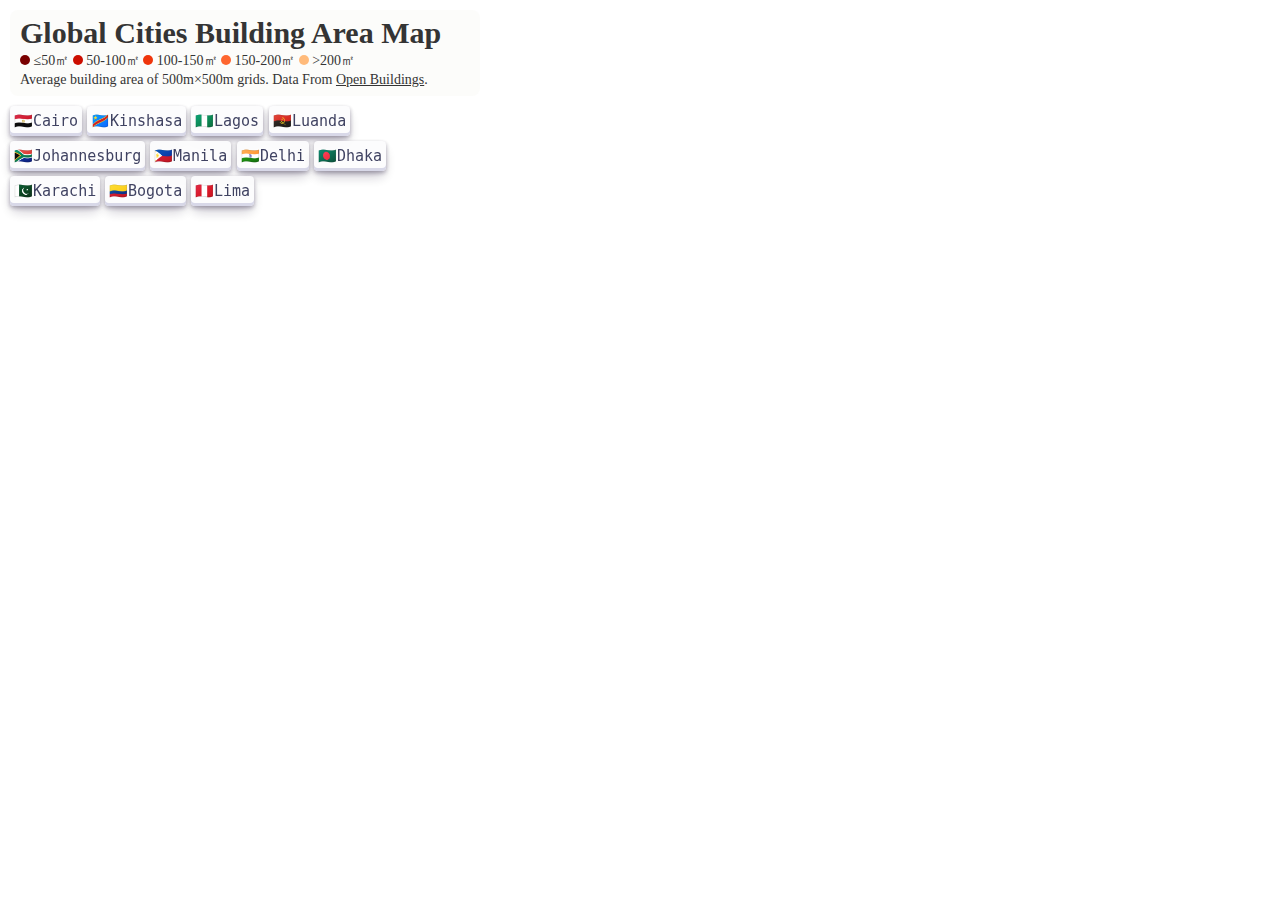
<file: index.html>
<!DOCTYPE html>
<html>
<head>
    <meta charset='utf-8' />
    <title>Global Building Area Map</title>
    <link href="https://api.mapbox.com/mapbox-gl-js/v2.12.0/mapbox-gl.css" rel="stylesheet">
    <script src="https://api.mapbox.com/mapbox-gl-js/v2.12.0/mapbox-gl.js"></script>
    <link href='map.css' rel='stylesheet' />
</head>
<body>
<div id='map'></div>

<div class="map-overlay top">
    <div class="map-overlay-inner">
        <h2>Global Cities Building Area Map</h2>
        
        <h5><span class="dot" style="height: 10px; width: 10px; background-color: #7a0000; border-radius: 50%; display: inline-block;"></span> &#8804;50&#13217; 
            <span class="dot" style="height: 10px; width: 10px; background-color: #cc0e00; border-radius: 50%; display: inline-block;"></span> 50-100&#13217; 
            <span class="dot" style="height: 10px; width: 10px; background-color: #ef350b; border-radius: 50%; display: inline-block;"></span> 100-150&#13217;
            <span class="dot" style="height: 10px; width: 10px; background-color: #fe662f; border-radius: 50%; display: inline-block;"></span> 150-200&#13217;
            <span class="dot" style="height: 10px; width: 10px; background-color: #ffba7a; border-radius: 50%; display: inline-block;"></span> &#62;200&#13217;
        </h5>
        <h6>Average building area of 500m&times;500m grids. Data From <a href="https://sites.research.google/open-buildings/">Open Buildings</a>. </h6> 
    </div>
    <div class="fly-button">
        <button class="button-30" id="Cairo">&#127466;&#127468;Cairo</button>
        <button class="button-30" id="Kinshasa">&#x1f1e8;&#x1f1e9;Kinshasa</button>
        <button class="button-30" id="Lagos">&#127475;&#127468;Lagos</button>
        <button class="button-30" id="Luanda">&#127462;&#127476;Luanda</button>
        <button class="button-30" id="Johannesburg"> &#127487;&#127462;Johannesburg</button>
        
        <button class="button-30" id="Manila">&#127477;&#127469;Manila</button>
        <button class="button-30" id="Delhi">&#x1f1ee;&#x1f1f3;Delhi</button>
        <button class="button-30" id="Dhaka">&#x1F1E7;&#x1F1E9;Dhaka</button>
        <button class="button-30" id="Karachi">&#x1f1f5;&#x1f1f0;Karachi</button>
        
        <button class="button-30" id="Bogota">&#127464;&#127476;Bogota</button>
        <button class="button-30" id="Lima">&#127477;&#127466;Lima</button>
        
    </div>
</div>


<script>
    mapboxgl.accessToken = 'pk.eyJ1IjoiZGFudGVjaGVuMDgyNSIsImEiOiJjbGQxbGhhOTExaXBuM250Z2d6MWhzMnloIn0.EEsuGRqk0Uj_e1Q90WqPfQ'; // Mapbox Public Access token
    
    // add map
    var map = new mapboxgl.Map({
    container: 'map', // container id
    style: 'mapbox://styles/dantechen0825/clk4886fl00gx01qyc3kl54za', // stylesheet
    center: [31.3, 30.1], // starting position [lng, lat] 
    zoom: 10, // starting zoom
    minZoom:4,
    bearing: -10,
    pitch: 45
    });
    
    map.addControl(new mapboxgl.NavigationControl(), 'bottom-right'); // add map control bar

    
    map.on('load', function() {    // load terrorist attacks point on the map

        document.getElementById('Cairo').addEventListener('click', () => {
            map.flyTo({
                center: [31.3, 30.1], 
                essential: true,
                speed: 1,
                zoom: 10,
                bearing: 0,
                pitch: 0
            })
        });
        
        document.getElementById('Kinshasa').addEventListener('click', () => {
            map.flyTo({
                center: [15.3, -4.3], 
                essential: true,
                speed: 1,
                zoom: 10,
                bearing: 0,
                pitch: 0
            })
        });
        
        document.getElementById('Lagos').addEventListener('click', () => {
            map.flyTo({
                center: [3.3, 6.6], 
                essential: true,
                speed: 1,
                zoom: 10,
                bearing: 0,
                pitch: 0
            })
        });
        
        document.getElementById('Luanda').addEventListener('click', () => {
            map.flyTo({
                center: [13.3, -8.9], 
                essential: true,
                speed: 1,
                zoom: 10,
                bearing: 0,
                pitch: 0
            })
        });
        
        document.getElementById('Johannesburg').addEventListener('click', () => {
            map.flyTo({
                center: [28.1, -26.2], 
                essential: true,
                speed: 1,
                zoom: 10,
                bearing: 0,
                pitch: 0
            })
        });
        
        
        
        document.getElementById('Manila').addEventListener('click', () => {
            map.flyTo({
                center: [121, 14.6], 
                essential: true,
                speed: 1,
                zoom: 10,
                bearing: 0,
                pitch: 0
            })
        });
        
        document.getElementById('Delhi').addEventListener('click', () => {
            map.flyTo({
                center: [77.2, 28.6],  
                essential: true,
                speed: 1,
                zoom: 10,
                bearing: 0,
                pitch: 0
            })
        }); 
        
        document.getElementById('Dhaka').addEventListener('click', () => {
            map.flyTo({
                center: [90.4, 23.8], 
                essential: true,
                speed: 1,
                zoom: 10,
                bearing: 0,
                pitch: 0
            })
        });
        
        document.getElementById('Karachi').addEventListener('click', () => {
            map.flyTo({
                center: [67, 24.9], 
                essential: true,
                speed: 1,
                zoom: 10,
                bearing: 0,
                pitch: 0
            })
        });
        
        document.getElementById('Bogota').addEventListener('click', () => {
            map.flyTo({
                center: [-74.1, 4.65], 
                essential: true,
                speed: 1,
                zoom: 11,
                bearing: 0,
                pitch: 0
            })
        });
        
        document.getElementById('Lima').addEventListener('click', () => {
            map.flyTo({
                center: [-77, -12], 
                essential: true,
                speed: 1,
                zoom: 10,
                bearing: 0,
                pitch: 0
            })
        });
        
        
        
        
        var mypopup = new mapboxgl.Popup({offset:[0,0],closeButton: false}); // add popup
        
        map.on('mouseover', 'Terrorist Attacks', function (e) {
                    mypopup
                        .setLngLat(e.features[0].geometry.coordinates)
                        .setHTML("<h2>" + e.features[0].properties.country_txt + "</h2>" + e.features[0].properties.summary + "<p> Source:" + e.features[0].properties.scite1 + "</p>")
                        .addTo(map);
                }); // popup content
    
        map.on('mouseenter', 'Terrorist Attacks', function () {
                  map.getCanvas().style.cursor = 'pointer';
            }); // popup appear when the mouse enter
  
        map.on('mouseleave', 'Terrorist Attacks', function () {
                map.getCanvas().style.cursor = '';
                mypopup.remove();
            });  // delete the popup when the mouse leave

    });
    

    
</script>

</body>
</html>
</file>
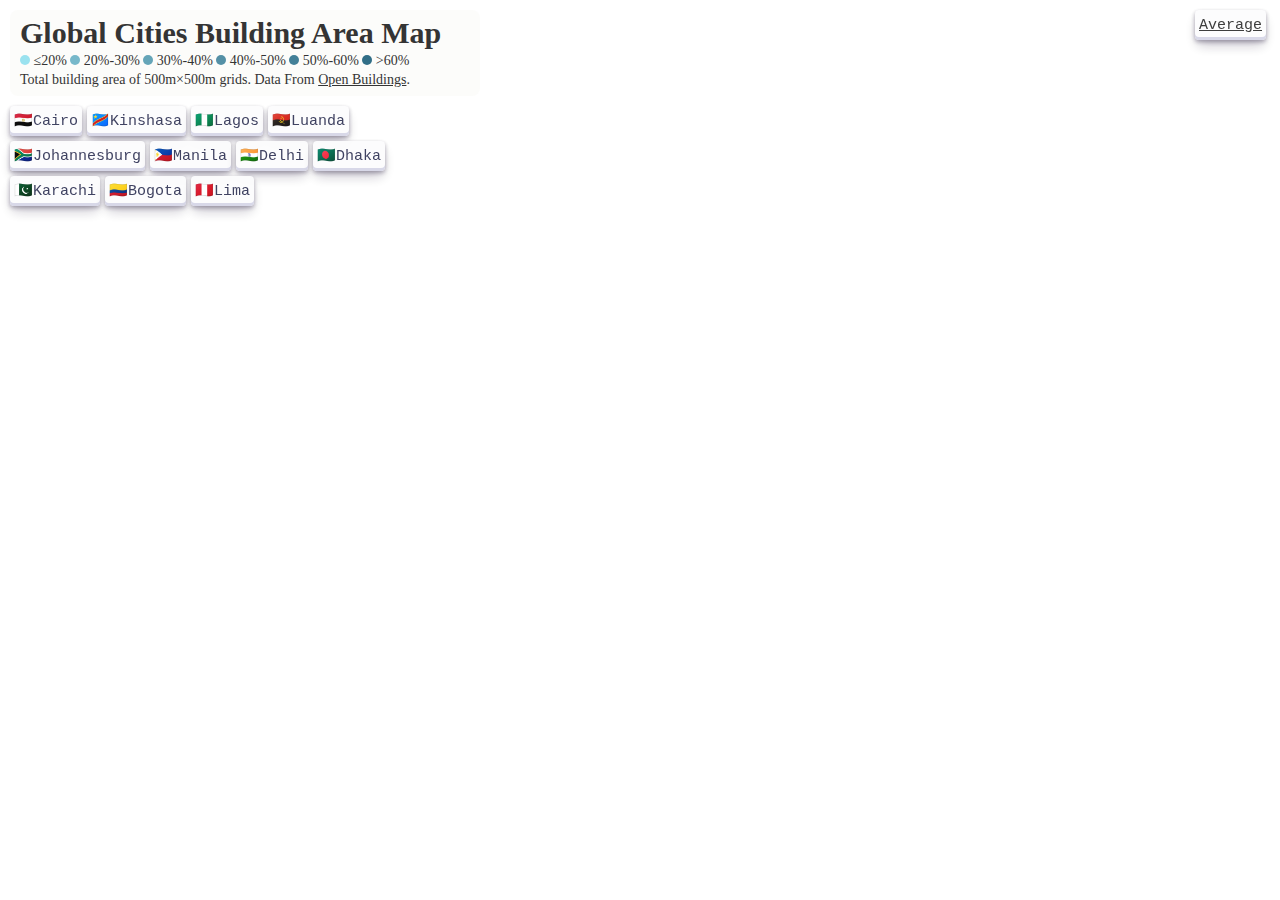
<file: totalarea.html>
<!DOCTYPE html>
<html>
<head>
    <meta charset='utf-8' />
    <title>Global Building Area Map</title>
    <link href="https://api.mapbox.com/mapbox-gl-js/v2.12.0/mapbox-gl.css" rel="stylesheet">
    <script src="https://api.mapbox.com/mapbox-gl-js/v2.12.0/mapbox-gl.js"></script>
    <link href='map.css' rel='stylesheet' />
</head>
<body>
<div id='map'></div>

<div class="map-overlay top">
    <div class="map-overlay-inner">
        <h2>Global Cities Building Area Map</h2>
        
        <h5><span class="dot" style="height: 10px; width: 10px; background-color: #9ae2ef; border-radius: 50%; display: inline-block;"></span> &#8804;20%
            <span class="dot" style="height: 10px; width: 10px; background-color: #77b8ca; border-radius: 50%; display: inline-block;"></span> 20%-30% 
            <span class="dot" style="height: 10px; width: 10px; background-color: #65a5b8; border-radius: 50%; display: inline-block;"></span> 30%-40%
            <span class="dot" style="height: 10px; width: 10px; background-color: #5490a6; border-radius: 50%; display: inline-block;"></span> 40%-50%
            <span class="dot" style="height: 10px; width: 10px; background-color: #438098; border-radius: 50%; display: inline-block;"></span> 50%-60%
            <span class="dot" style="height: 10px; width: 10px; background-color: #316e87; border-radius: 50%; display: inline-block;"></span> &#62;60%
            

        </h5>
        <h6>Total building area of 500m&times;500m grids. Data From <a href="https://sites.research.google/open-buildings/">Open Buildings</a>. </h6> 
    </div>
    <div class="fly-button">
        <button class="button-30" id="Cairo">&#127466;&#127468;Cairo</button>
        <button class="button-30" id="Kinshasa">&#x1f1e8;&#x1f1e9;Kinshasa</button>
        <button class="button-30" id="Lagos">&#127475;&#127468;Lagos</button>
        <button class="button-30" id="Luanda">&#127462;&#127476;Luanda</button>
        <button class="button-30" id="Johannesburg"> &#127487;&#127462;Johannesburg</button>
        
        <button class="button-30" id="Manila">&#127477;&#127469;Manila</button>
        <button class="button-30" id="Delhi">&#x1f1ee;&#x1f1f3;Delhi</button>
        <button class="button-30" id="Dhaka">&#x1F1E7;&#x1F1E9;Dhaka</button>
        <button class="button-30" id="Karachi">&#x1f1f5;&#x1f1f0;Karachi</button>
        
        <button class="button-30" id="Bogota">&#127464;&#127476;Bogota</button>
        <button class="button-30" id="Lima">&#127477;&#127466;Lima</button>
        
    </div>
</div>

<div class="map-overlay-bottom">
    <button class="button-30" id="AvgArea"><a href="index.html">Average</a></button>
</div>


<script>
    mapboxgl.accessToken = 'pk.eyJ1IjoiZGFudGVjaGVuMDgyNSIsImEiOiJjbGQxbGhhOTExaXBuM250Z2d6MWhzMnloIn0.EEsuGRqk0Uj_e1Q90WqPfQ'; // Mapbox Public Access token
    
    // add map
    var map = new mapboxgl.Map({
    container: 'map', // container id
    style: 'mapbox://styles/dantechen0825/clk5xp00e00in01pddfg6955e', // stylesheet
    center: [31.3, 30.1], // starting position [lng, lat] 
    zoom: 10, // starting zoom
    minZoom:4,
    bearing: -10,
    pitch: 45
    });
    
    map.addControl(new mapboxgl.NavigationControl(), 'bottom-right'); // add map control bar

    
    map.on('load', function() {    // load terrorist attacks point on the map

        document.getElementById('Cairo').addEventListener('click', () => {
            map.flyTo({
                center: [31.3, 30.1], 
                essential: true,
                speed: 1,
                zoom: 10,
                bearing: 0,
                pitch: 0
            })
        });
        
        document.getElementById('Kinshasa').addEventListener('click', () => {
            map.flyTo({
                center: [15.3, -4.3], 
                essential: true,
                speed: 1,
                zoom: 10,
                bearing: 0,
                pitch: 0
            })
        });
        
        document.getElementById('Lagos').addEventListener('click', () => {
            map.flyTo({
                center: [3.3, 6.6], 
                essential: true,
                speed: 1,
                zoom: 10,
                bearing: 0,
                pitch: 0
            })
        });
        
        document.getElementById('Luanda').addEventListener('click', () => {
            map.flyTo({
                center: [13.3, -8.9], 
                essential: true,
                speed: 1,
                zoom: 10,
                bearing: 0,
                pitch: 0
            })
        });
        
        document.getElementById('Johannesburg').addEventListener('click', () => {
            map.flyTo({
                center: [28.1, -26.2], 
                essential: true,
                speed: 1,
                zoom: 10,
                bearing: 0,
                pitch: 0
            })
        });
        
        
        
        document.getElementById('Manila').addEventListener('click', () => {
            map.flyTo({
                center: [121, 14.6], 
                essential: true,
                speed: 1,
                zoom: 10,
                bearing: 0,
                pitch: 0
            })
        });
        
        document.getElementById('Delhi').addEventListener('click', () => {
            map.flyTo({
                center: [77.2, 28.6],  
                essential: true,
                speed: 1,
                zoom: 10,
                bearing: 0,
                pitch: 0
            })
        }); 
        
        document.getElementById('Dhaka').addEventListener('click', () => {
            map.flyTo({
                center: [90.4, 23.8], 
                essential: true,
                speed: 1,
                zoom: 10,
                bearing: 0,
                pitch: 0
            })
        });
        
        document.getElementById('Karachi').addEventListener('click', () => {
            map.flyTo({
                center: [67, 24.9], 
                essential: true,
                speed: 1,
                zoom: 10,
                bearing: 0,
                pitch: 0
            })
        });
        
        document.getElementById('Bogota').addEventListener('click', () => {
            map.flyTo({
                center: [-74.1, 4.65], 
                essential: true,
                speed: 1,
                zoom: 11,
                bearing: 0,
                pitch: 0
            })
        });
        
        document.getElementById('Lima').addEventListener('click', () => {
            map.flyTo({
                center: [-77, -12], 
                essential: true,
                speed: 1,
                zoom: 10,
                bearing: 0,
                pitch: 0
            })
        });
        
        
        
        var mypopup = new mapboxgl.Popup({offset:[0,0],closeButton: false}); // add popup
        
        map.on('mouseover', 'Terrorist Attacks', function (e) {
                    mypopup
                        .setLngLat(e.features[0].geometry.coordinates)
                        .setHTML("<h2>" + e.features[0].properties.country_txt + "</h2>" + e.features[0].properties.summary + "<p> Source:" + e.features[0].properties.scite1 + "</p>")
                        .addTo(map);
                }); // popup content
    
        map.on('mouseenter', 'Terrorist Attacks', function () {
                  map.getCanvas().style.cursor = 'pointer';
            }); // popup appear when the mouse enter
  
        map.on('mouseleave', 'Terrorist Attacks', function () {
                map.getCanvas().style.cursor = '';
                mypopup.remove();
            });  // delete the popup when the mouse leave

    });
    
    

    
</script>

</body>
</html>
</file>
<file: map.css>
<style>
    body { margin:0; padding:0; }
    #map { position:absolute; top:0; bottom:0; left: 0; width:100%; }

    a:link {color: #343434;}
    a:visited {color: #343434;}

    .map-overlay {
        font: 20px/12px optima, sans- serifar;
        position: absolute;
        width: 470px;
        top: 0;
        left: 0;
        padding: 10px;
    }

    .map-overlay .map-overlay-inner {
        background-color: rgba(250, 249, 246,0.5);
        border-radius: 8px;
        padding-top: 15px;
        padding-right: 10px;
        padding-bottom: 5px;
        padding-left: 10px;
        margin-bottom: 5px;
    }

    .map-overlay h2 {
        line-height: 15px;
        display: block;
        margin: 0 0 0px;
        color: #343434;
    }

    .map-overlay h5 {
        line-height: 20px;
        display: auto;
        margin: 0 0 0px;
        margin-top: 5px;
        padding-top: 10px;
        padding-bottom: 7px;
        color: ghostwhite;
        font: 14px/12px optima, sans- serifar;
        color: #343434
    }

    .map-overlay h6 {
        line-height: 20px;
        display: auto;
        margin: 0 0 0px;
        margin-top: 0px;
        padding-top: 0px;
        padding-bottom: 5px;
        color: ghostwhite;
        font: 14px/12px optima, sans- serifar;
        color: #343434
    }

.map-overlay-bottom {
        font: 20px/12px optima, sans- serifar;
        position: absolute;
        width: 100px;
        top: 0%;
        left: 93%;
        padding: 5px;
    }



.button-30 {
  align-items: center;
  appearance: none;
  background-color: #FCFCFD;
  border-radius: 4px;
  border-width: 0;
  box-shadow: rgba(45, 35, 66, 0.4) 0 2px 4px,rgba(45, 35, 66, 0.3) 0 7px 13px -3px,#D6D6E7 0 -3px 0 inset;
  box-sizing: border-box;
  color: #36395A;
  cursor: pointer;
  display: inline-flex;
  font-family: "JetBrains Mono",monospace;
  height: 30px;
  justify-content: center;
  line-height: 1;
  list-style: none;
  overflow: hidden;
  padding-left: 4px;
  padding-right: 4px;
  margin-top: 5px;
  position: relative;
  text-align: left;
  text-decoration: none;
  transition: box-shadow .15s,transform .15s;
  user-select: none;
  -webkit-user-select: none;
  touch-action: manipulation;
  white-space: nowrap;
  will-change: box-shadow,transform;
  font-size: 15px;
  opacity: 0.95;
} /* change the style of button */

    .button-30:focus {
  box-shadow: #D6D6E7 0 0 0 1.5px inset, rgba(45, 35, 66, 0.4) 0 2px 4px, rgba(45, 35, 66, 0.3) 0 7px 13px -3px, #D6D6E7 0 -3px 0 inset;
} 

    .button-30:hover {
  box-shadow: rgba(45, 35, 66, 0.4) 0 4px 8px, rgba(45, 35, 66, 0.3) 0 7px 13px -3px, #D6D6E7 0 -3px 0 inset;
  transform: translateY(-2px);
} 

    .button-30:active {
  box-shadow: #D6D6E7 0 3px 7px inset;
  transform: translateY(2px);
} 

    .fly-button {
        
        border-radius: 8px;
        padding-top: 0px;
        padding-right: 0px;
        padding-bottom: 5px;
        padding-left: 0px;
        margin-bottom: 0px;
        
    } 

    .mapboxgl-popup-content { 
    font-family: "JetBrains Mono",monospace;
    /* font-size: 12px;*/
    color:white;
    padding: 10;
    width: 240px;
    background-color: rgba(128, 128, 128, .6) 
} /* change the style of popup content */

    .mapboxgl-popup-content h2 {
        line-height: 10px;
        font-size: 16px;
    }

    .mapboxgl-popup-anchor-top .mapboxgl-popup-tip,
    .mapboxgl-popup-anchor-top-left .mapboxgl-popup-tip,
    .mapboxgl-popup-anchor-top-right .mapboxgl-popup-tip {
        border-bottom-color: rgba(128, 128, 128, .6) !important;
    } /* Make the small triangle below the popup window transparent */

    .mapboxgl-popup-anchor-bottom .mapboxgl-popup-tip,
    .mapboxgl-popup-anchor-bottom-left .mapboxgl-popup-tip,
    .mapboxgl-popup-anchor-bottom-right .mapboxgl-popup-tip {
        border-top-color: rgba(128, 128, 128, .6)  !important;
    }

    .mapboxgl-popup-anchor-left .mapboxgl-popup-tip {
    border-right-color: rgba(128, 128, 128, .6)  !important;
    }

    .mapboxgl-popup-anchor-right .mapboxgl-popup-tip {
    border-left-color: rgba(128, 128, 128, .6)  !important;
    }



</style>
</file>
